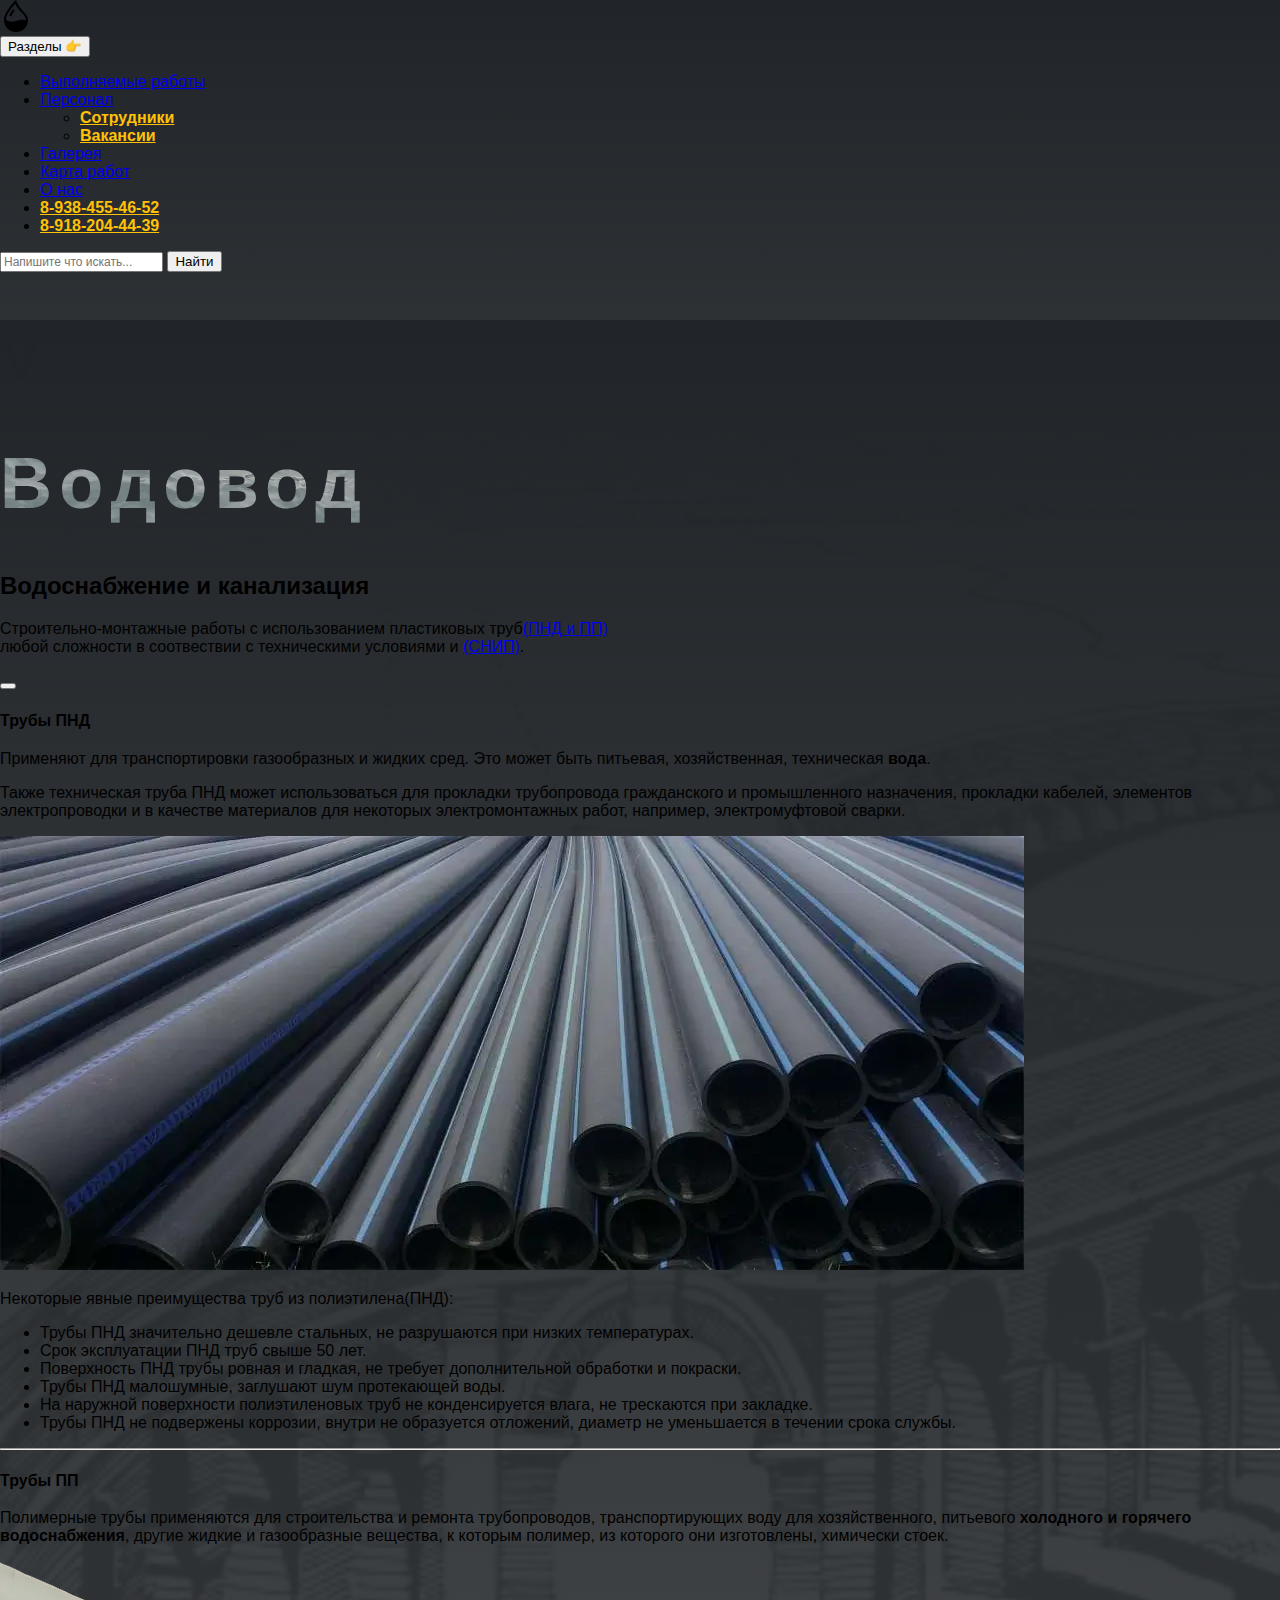
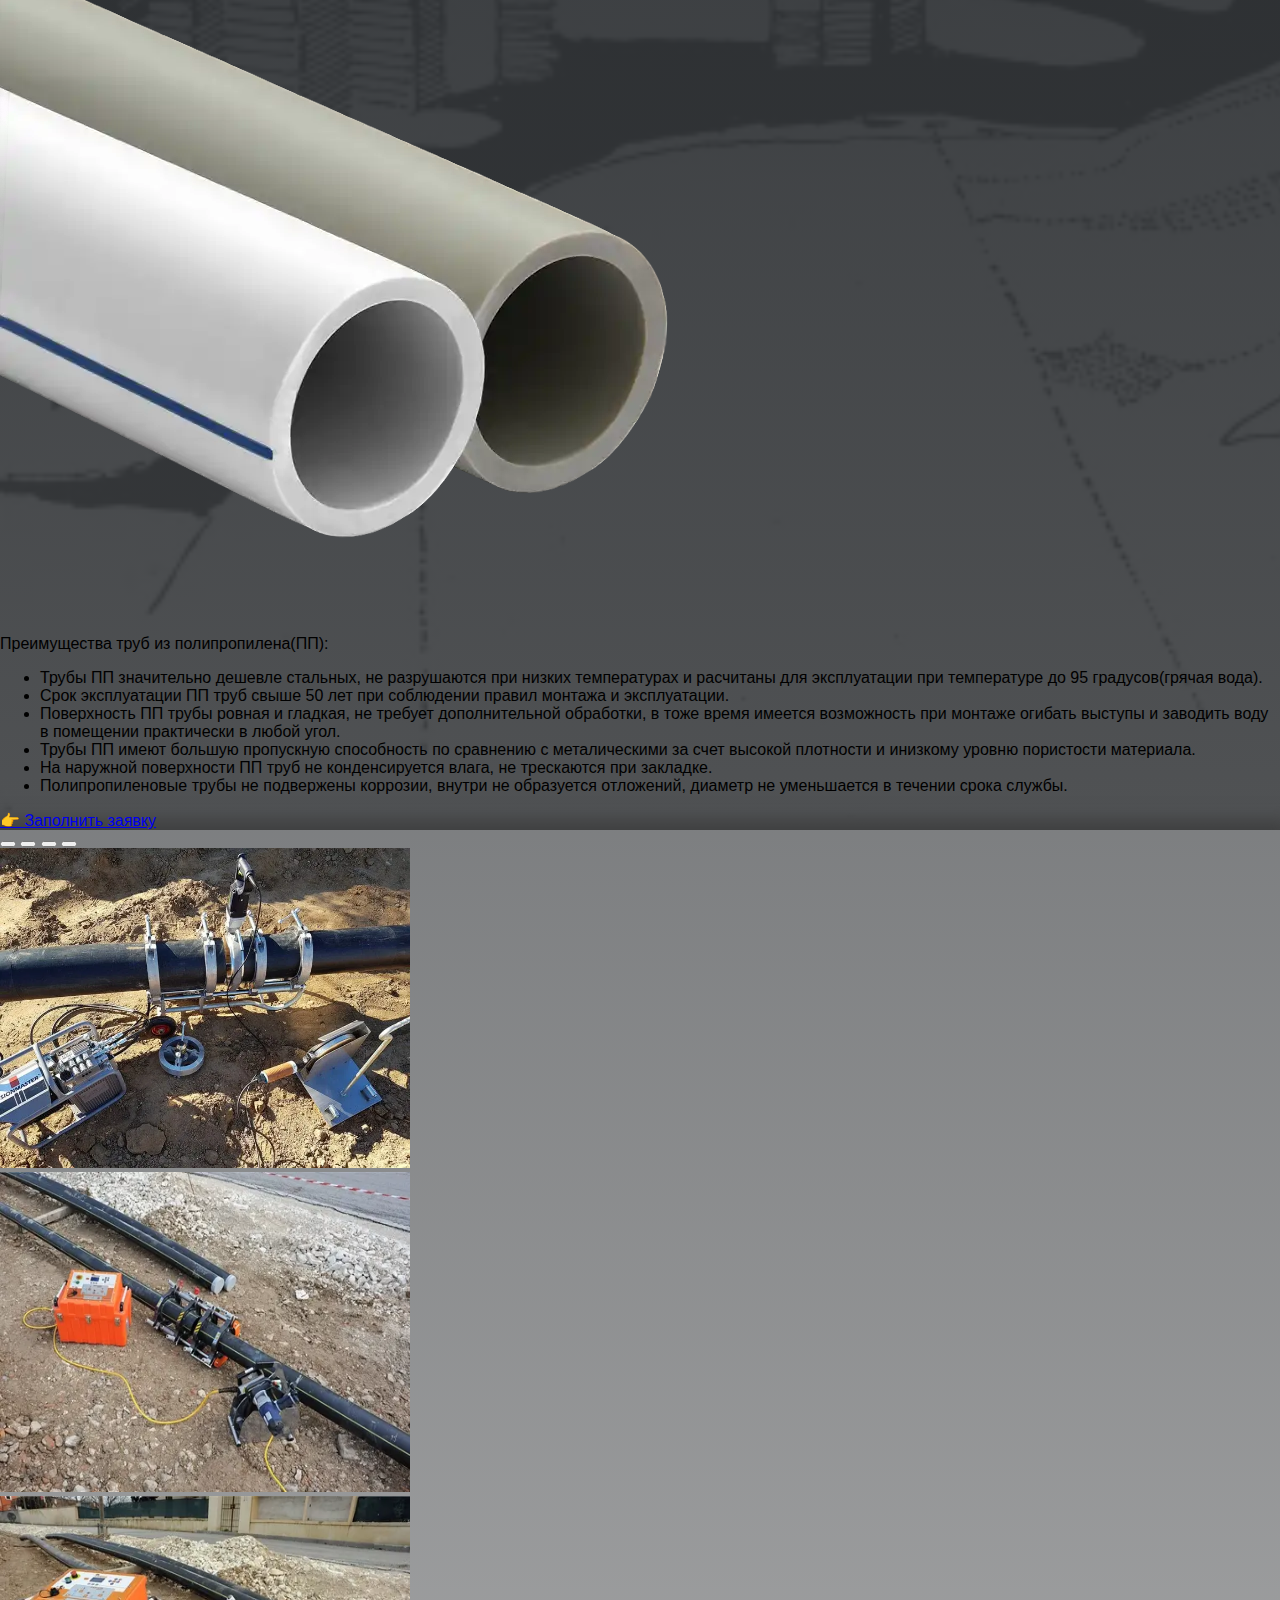
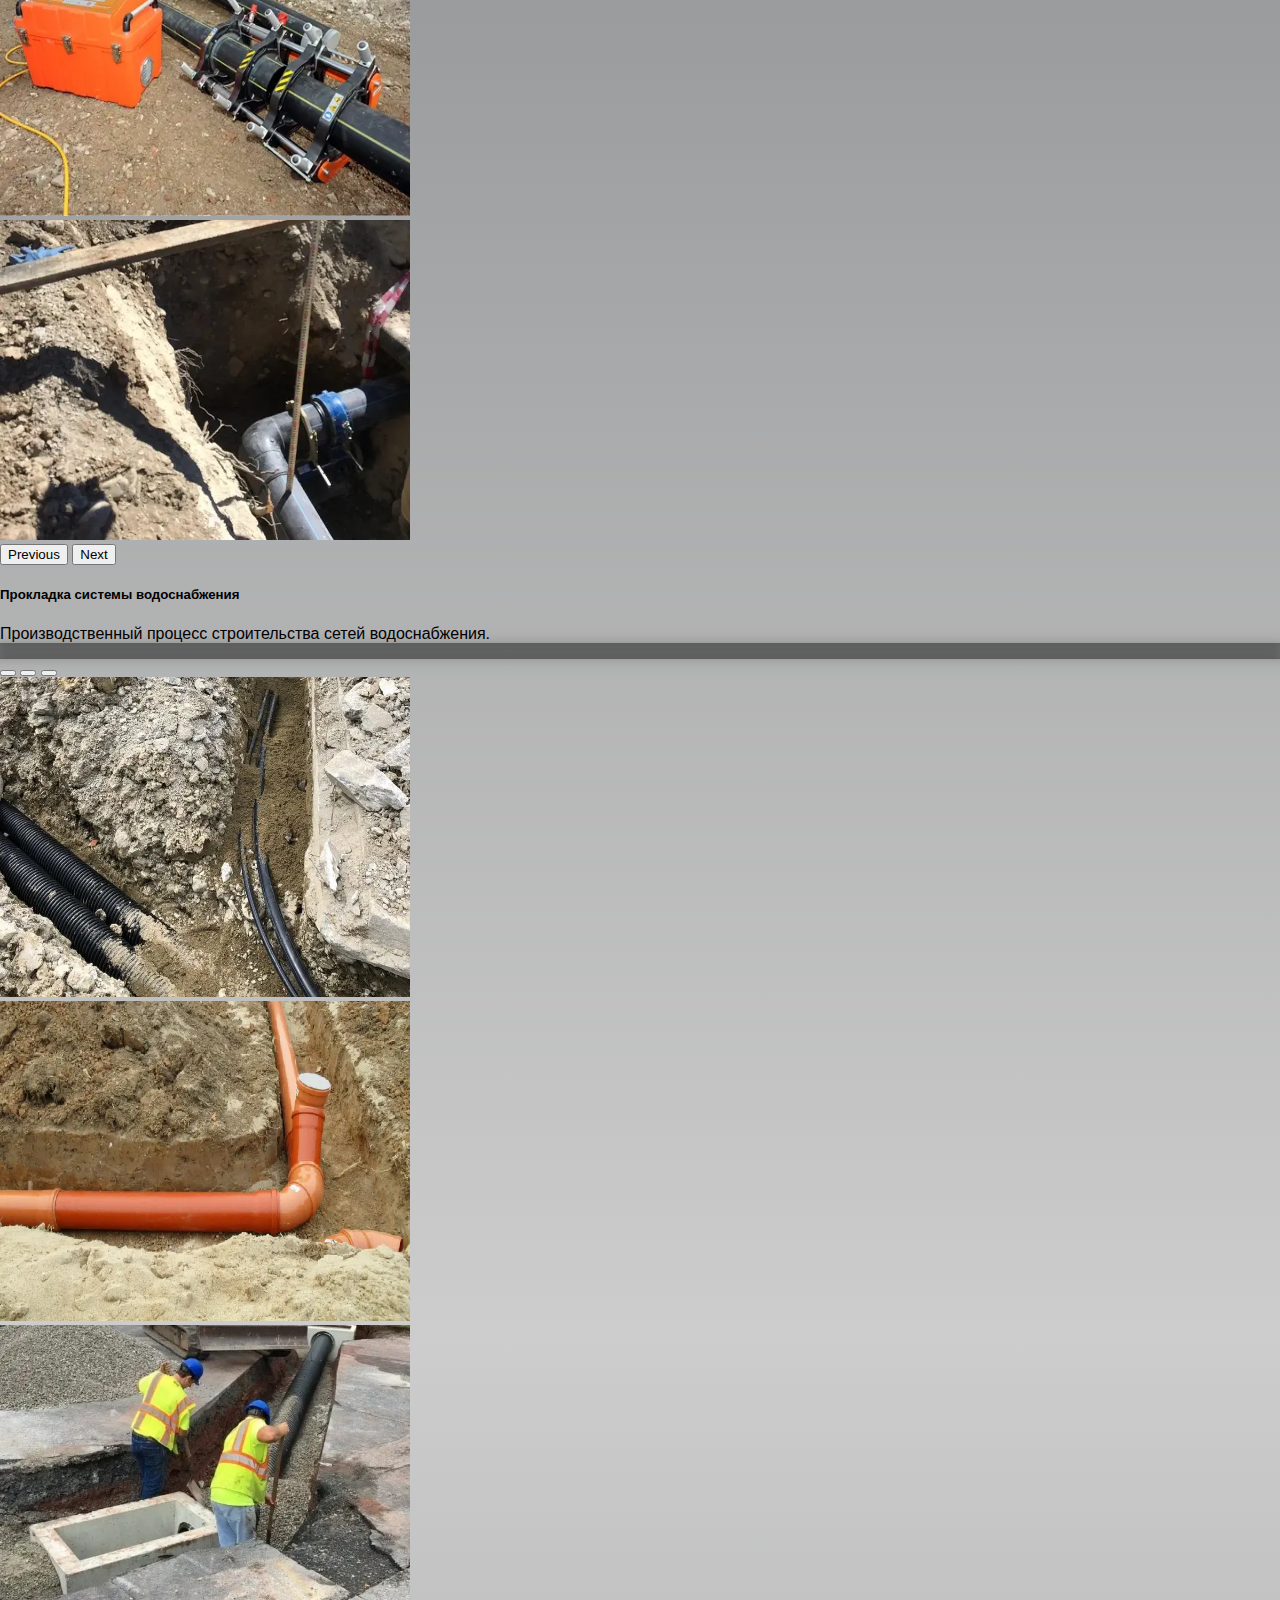
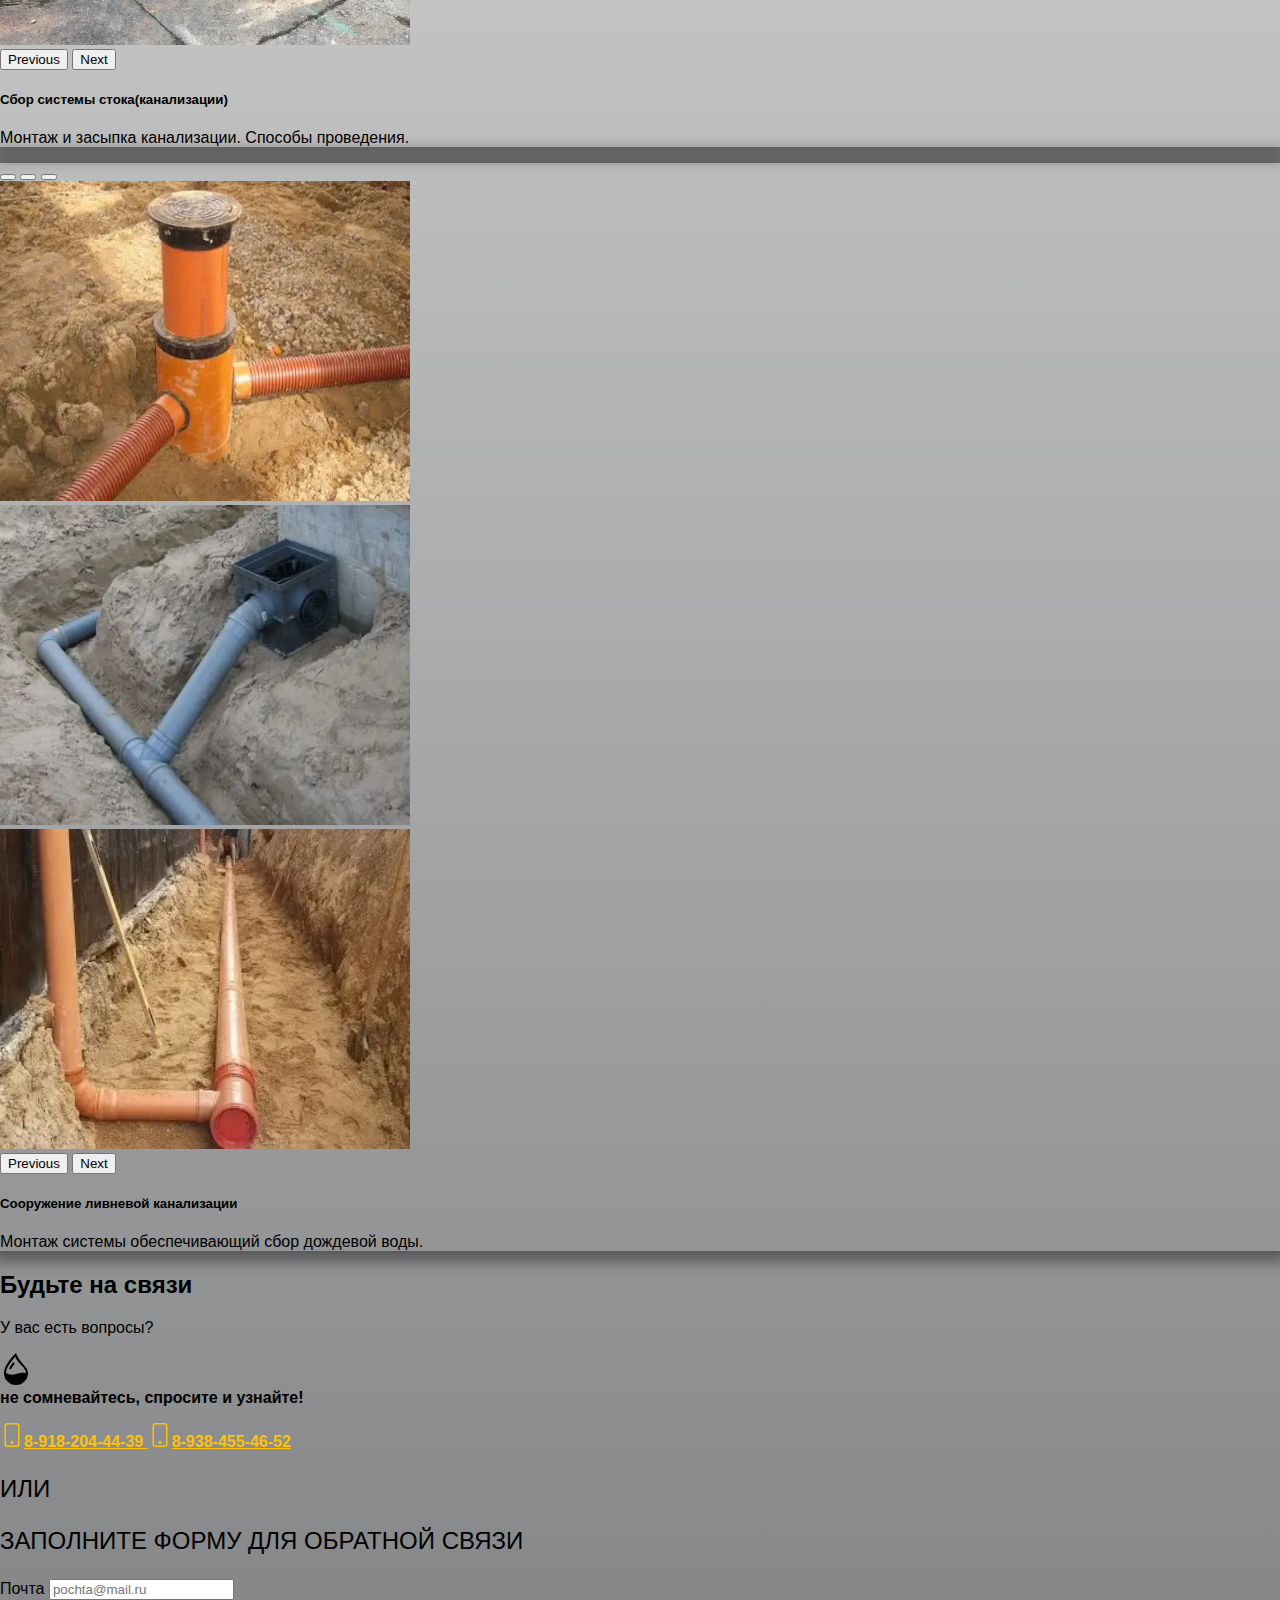
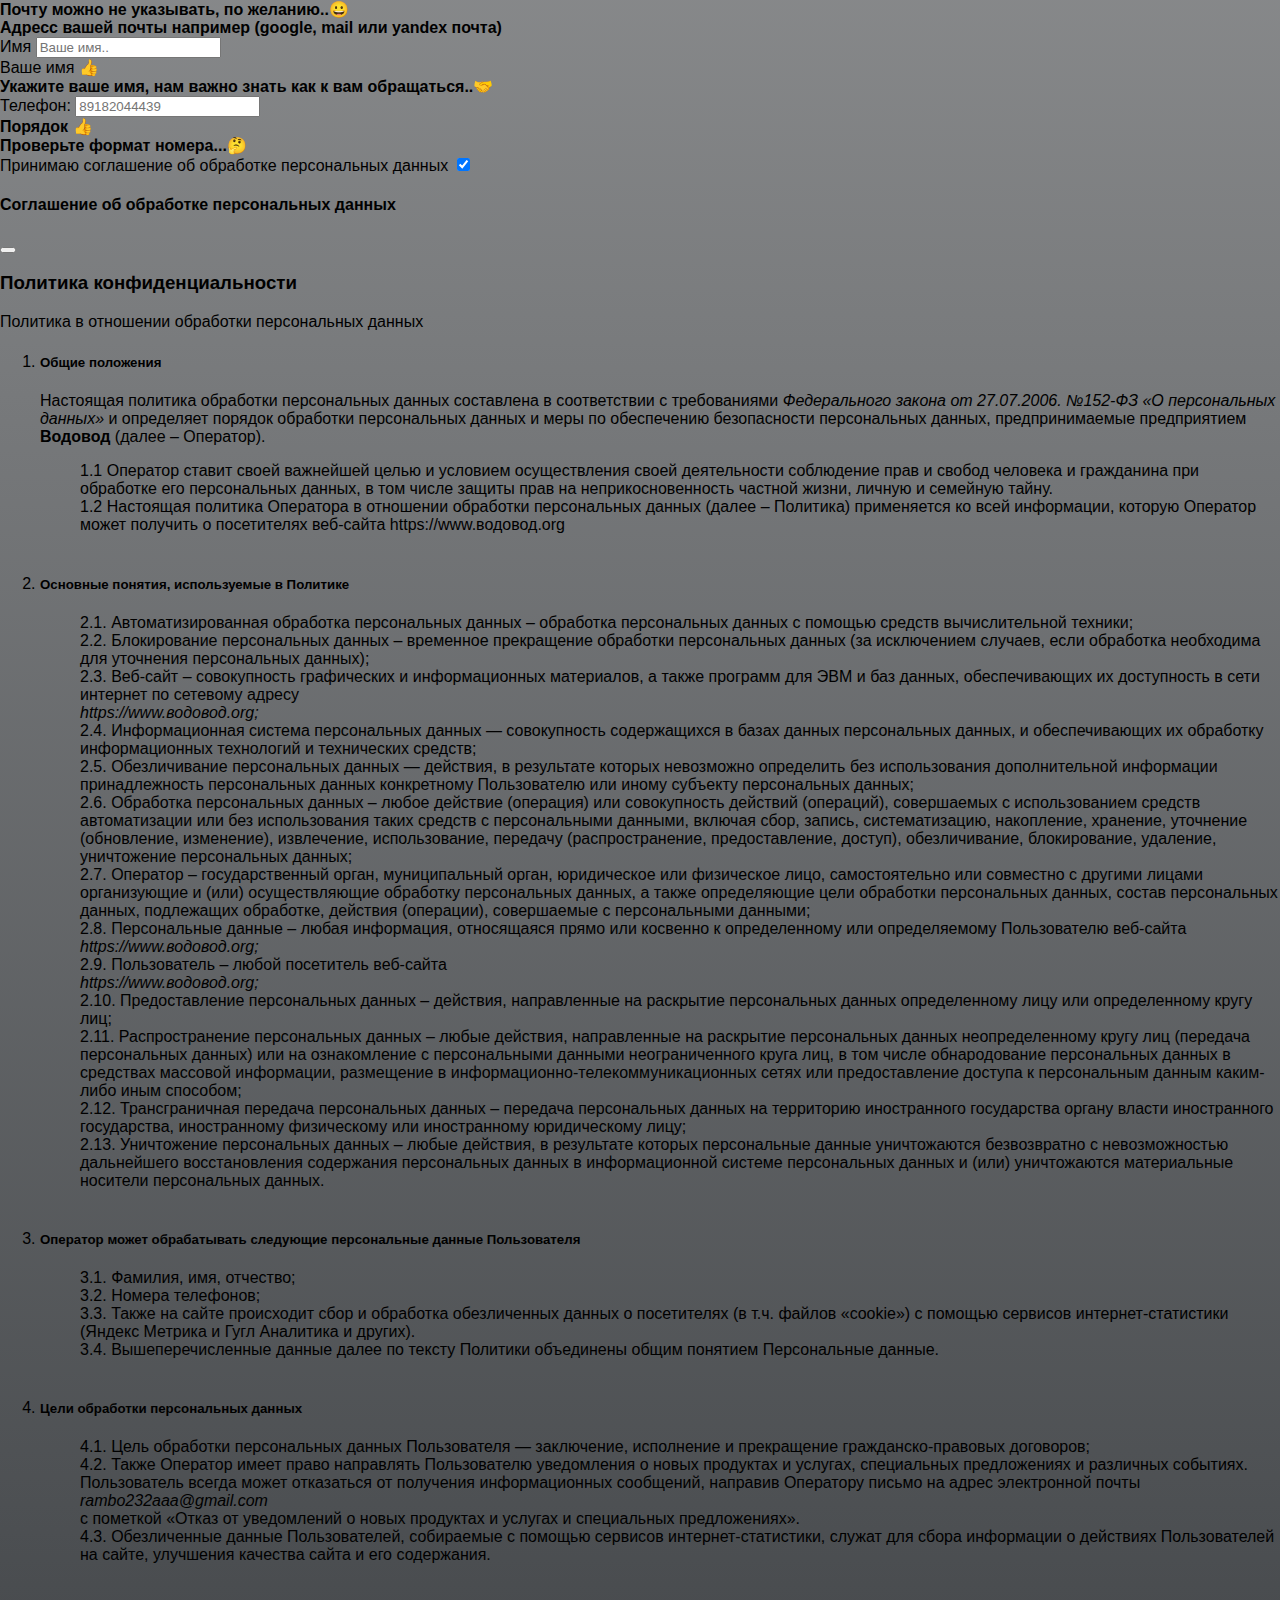
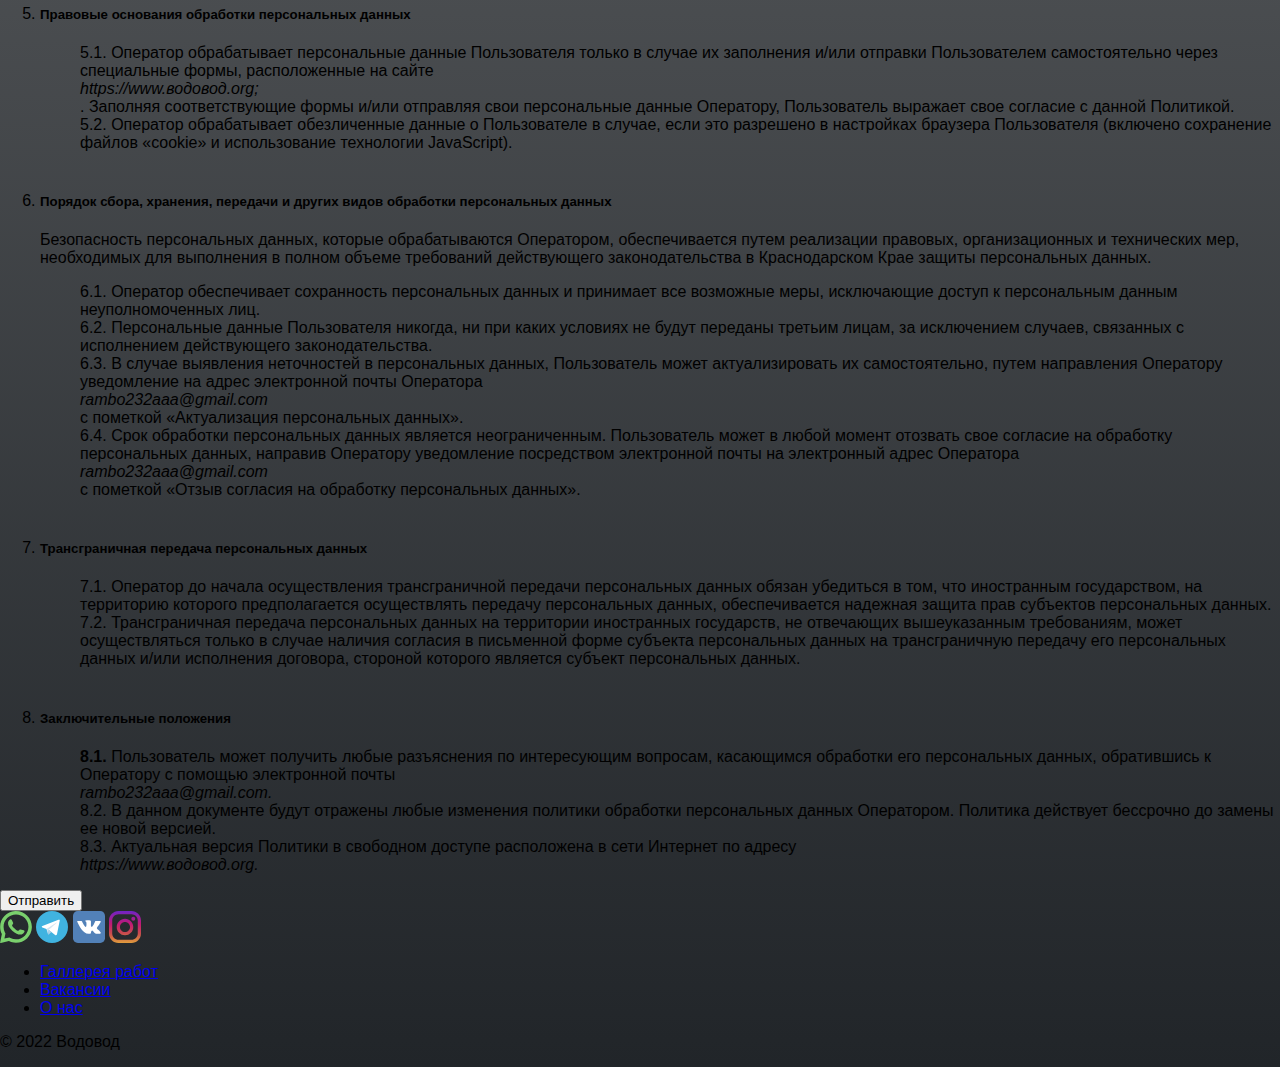
<file: index.html>
<!DOCTYPE html>
<html lang="ru_RU">

<head>
	<meta charset="UTF-8">
	<meta http-equiv="X-UA-Compatible" content="IE=chrome">
	<meta name="viewport" content="width=device-width, initial-scale=1.0">
	<title>Водовод Сочи. Водоснабжение и канализация.</title>
	<!--Изменения-->
	<meta name="description" content="Водоснабжение и канализация в Сочи. 
		Проектироание, строительство, ввод в эксплуатацию и ремонт наружных сетей водоснабженя, и канализации. Подключение воды в дом. Прокладка сетей водоснабжения в Сочи.">
	<link rel="canonical" href="https://rambo232.github.io/vodovod/">
	<!--Изменения-->
	<!-- <link rel="stylesheet" href="styles/main.css"> -->
	<!-- <link rel="stylesheet" href="styles/fireFly.css"> -->
	<link href="https://cdn.jsdelivr.net/npm/bootstrap@5.2.0/dist/css/bootstrap.min.css" rel="stylesheet"
		integrity="sha384-gH2yIJqKdNHPEq0n4Mqa/HGKIhSkIHeL5AyhkYV8i59U5AR6csBvApHHNl/vI1Bx" crossorigin="anonymous">
	<!-- <link href="https://fonts.googleapis.com/css2?family=Righteous&display=swap" rel="stylesheet"> -->
	<link rel="icon" href="droplet.svg" type="image/svg+xml">
	<style>
		body {
			margin: 0;
			padding: 0;
			font-family: "montserrat", sans-serif;
			background-size: contain;
			/* background-image: url(/media/detailed-plans-of-roman-aqueducts.jpg); */
		}

		strong {
			font-size: 16px;

		}

		#bgPicture {
			background-repeat: no-repeat;
			background-size: cover;
			/* background-image: url('/media/architect.webp'); */
		}

		.middle h1 {
			font-size: 72px;
			font-weight: 900;
			color: #a7abaf82;
			background-image: url(water4.webp);
			background-size: auto;
			-webkit-background-clip: text;
			-webkit-animation: water 15s infinite;
			animation: water 15s infinite;
		}

		@-webkit-keyframes water {
			from {
				background-position: left 0 top 0;
			}

			to {
				background-position: left 1000px top 0;
			}
		}

		@keyframes water {
			from {
				background-position: left 0 top 0;
			}

			to {
				background-position: left 1000px top 0;
			}
		}

		#bg_architect {
			background-repeat: no-repeat;
			background-image: url('Водовод.webp');
			z-index: -100;
			background-size: cover;
			/* background-position-x: right; */
		}

		#bgPicture {
			background: linear-gradient(0deg, #212529, rgba(96, 96, 96, 0.8), #212529);
			background-size: 400% 400%;
			animation: gradient 32s ease infinite;
		}

		@keyframes gradient {
			0% {
				background-position: 0% 100%;
			}

			50% {
				background-position: 100% 0%;
			}

			100% {
				background-position: 0% 50%;
			}
		}

		.card {
			box-shadow: 0 0 16px 10px rgba(55, 55, 55, 0.7);
		}

		.Victory {
			letter-spacing: 0.1em;
		}

		#body {
			background: linear-gradient(0deg, #212529, rgba(192, 192, 192, 0.8), #212529);
			animation: gradient 12s ease infinite;
		}
	</style>
</head>





<body class="bg-secondary " id="body">
	<!--Заменить на js код!-->
	<!-- <div class="firefly"></div> -->
	<header>
		<nav class="navbar navbar-expand-lg bg-dark fixed-top navbar-dark">
			<div class="container text-center">
				<a class="navbar-brand">
					<div class="icon">
						<svg xmlns="http://www.w3.org/2000/svg" width="32" height="32" fill="currentColor"
							class="bi bi-droplet-half" viewBox="0 0 16 16">
							<path fill-rule="evenodd"
								d="M7.21.8C7.69.295 8 0 8 0c.109.363.234.708.371 1.038.812 1.946 2.073 3.35 3.197 4.6C12.878 7.096 14 8.345 14 10a6 6 0 0 1-12 0C2 6.668 5.58 2.517 7.21.8zm.413 1.021A31.25 31.25 0 0 0 5.794 3.99c-.726.95-1.436 2.008-1.96 3.07C3.304 8.133 3 9.138 3 10c0 0 2.5 1.5 5 .5s5-.5 5-.5c0-1.201-.796-2.157-2.181-3.7l-.03-.032C9.75 5.11 8.5 3.72 7.623 1.82z" />
							<path fill-rule="evenodd"
								d="M4.553 7.776c.82-1.641 1.717-2.753 2.093-3.13l.708.708c-.29.29-1.128 1.311-1.907 2.87l-.894-.448z" />
						</svg>
						<i class="bi bi-droplet-half"></i>
					</div>
				</a>
				<button class="navbar-toggler bg-dark " type="button" data-bs-toggle="collapse"
					data-bs-target="#navbarSupportedContent" aria-controls="navbarSupportedContent" aria-expanded="false"
					aria-label="Toggle navigation">Разделы &#128073
					<span class="navbar-toggler-icon"></span>
				</button>

				<div class="collapse navbar-collapse " id="navbarSupportedContent">
					<ul class="navbar-nav me-auto mb-2 mb-lg-0">
						<!-- <li class="nav-item ">
							<a class="nav-link active" style="color:#ffc107" aria-current="page" href="#">На главную</a>
						</li> -->
						<li class="nav-item ">
							<a class="nav-link active text-warning align-items-center justify-content-center text-center"
								href="workList.html">Выполняемые работы</a>
						</li>
						<li class="nav-item dropdown">
							<a class="nav-link dropdown-toggle" href="#" role="button" data-bs-toggle="dropdown"
								aria-expanded="false">
								Персонал
							</a>
							<ul class="dropdown-menu dropdown-menu-dark bg-dark border border-secondary">
								<!-- <li><a class="dropdown-item" href="#" style="color:#ffc107; font-weight: 600">Типы выполняемых работ</a>
								</li>
								<li>
									<hr class=" border">
								</li> -->
								<li><a class="dropdown-item " href="personal.html"
										style="color:#ffc107; font-weight: 600">Сотрудники</a></li>
								<li><a class="dropdown-item" href="vacancy.html" style="color:#ffc107; font-weight: 600">Вакансии</a>
								</li>
								<!-- <li>
									<hr class="dropdown-divider">
								</li> -->
							</ul>
						</li>
						<!-- <li class="nav-item">
							<a class="nav-link" href="documentation.html">Документы</a>
						</li> -->

						<li class="nav-item">
							<a class="nav-link" href="gallery.html">Галерея</a>
						</li>
						<li class="nav-item">
							<a class="nav-link" href="map.html">Карта работ</a>
						</li>
						<li class="nav-item">
							<a class="nav-link" href="about.html">О нас</a>
						</li>
						<!-- <li class="nav-item mt-2 mx-1 text-light"></li> -->
						<li>
							<strong>
								<a class="nav-link" style="color: #ffc107" href="tel:+7-938-455-4652">8-938-455-46-52
								</a>
							</strong>
						</li>
						<!-- <b class="nav-link"></b> -->
						<li>
							<strong>
								<a class="nav-link" style="color: #ffc107" href="tel:+7-918-204-4439">8-918-204-44-39
								</a>
							</strong>
						</li>
					</ul>
					<form class="d-flex" role="search">
						<input class="form-control mx-2 " style="font-size: 12px;" type="search" placeholder="Напишите что искать..." aria-label="Search">
						<button class="btn btn-outline-dark  btn-warning border border-warning border-2" type="submit"
							id="search">Найти</button>
					</form>
				</div>
			</div>
		</nav>
	</header>

	<main>

		<div class="" id="bg_architect">
			<div id="bgPicture" class=" text-center mt-5 text-dark" style="margin-top: 48px;">
				<div class="row mt-5">

					<div class="d-flex flex-column justify-content-center w-100 h-100">


						<!-- <a id="hoverWater" class="container mt-5 middle text-center" href="javascript:void(0)">
					<span>Вoдосток</span>
					<div class="wave"></div>
				</a> -->

						<!-- <div class="hero middle" style="max-height: 700px; padding: 40px; margin: 0px auto; text-align: center;" >
					<svg width="80" height="60" viewBox="5 0 80 60">
						<path class="wave" fill="none" stroke="#fff" stroke-width="4" stroke-linecap="round" d="M 0 37.5 c 7.684299348848887 0 7.172012725592294 -15 15 -15 s 7.172012725592294 15 15 15 s 7.172012725592294 -15 15 -15 s 7.172012725592294 15 15 15 s 7.172012725592294 -15 15 -15 s 7.172012725592294 15 15 15 s 7.172012725592294 -15 15 -15 s 7.172012725592294 15 15 15 s 7.172012725592294 -15 15 -15 s 7.172012725592294 15 15 15 s 7.172012725592294 -15 15 -15 s 7.172012725592294 15 15 15 s 7.172012725592294 -15 15 -15 s 7.172012725592294 15 15 15 s 7.172012725592294 -15 15 -15" $=1$=010.0" />
					</svg>
					<h1 class="animation-title middle">Водосток</h1>
					<svg width="80" height="60" viewBox="5 0 80 60"><path class="wave" fill="none" stroke="#fff" stroke-width="4" stroke-linecap="round" d="M 0 37.5 c 7.684299348848887 0 7.172012725592294 -15 15 -15 s 7.172012725592294 15 15 15 s 7.172012725592294 -15 15 -15 s 7.172012725592294 15 15 15 s 7.172012725592294 -15 15 -15 s 7.172012725592294 15 15 15 s 7.172012725592294 -15 15 -15 s 7.172012725592294 15 15 15 s 7.172012725592294 -15 15 -15 s 7.172012725592294 15 15 15 s 7.172012725592294 -15 15 -15 s 7.172012725592294 15 15 15 s 7.172012725592294 -15 15 -15 s 7.172012725592294 15 15 15 s 7.172012725592294 -15 15 -15" />
					</svg>
				</div> -->
						<div class="middle">
							<srtong style="font-size: 64px; opacity: 1.57%;">V</strong>
						</div>
						<div class="middle  text-center ">
							<h1 class="Victory fw-semibold fs-1-lg fs-5-sm">Вoдовод</h1>
						</div>
						<div class="container">
							<div class=" col text-center  text-wrap text-light h5">
								<h2 class="mt-5">Водоснабжение и канализация</h2>
								<p class="muted mt-3">Строительно-монтажные работы с использованием пластиковых труб<a
										class="ttip link-light " href="#" data-bs-placment="top" data-bs-toggle="modal"
										data-bs-target="#exampleModal" title="Полиэтилен низкого давления и полипропилен">(ПНД и ПП)</a><br>
									любой сложности в соотвествии с техническими условиями и <a class="ttip link-light"
										href="http://xn--h1ajhf.xn--p1ai/snip" data-bs-placment="top"
										title="Cтроительные нормы и правила">(СНИП)</a>.<br>

									<!-- Работаем с трубами диаметром от 16 до 315 мм. -->
								</p>
							</div>
							<div class="modal fade bg-dark bg-opacity-50 " id="exampleModal" tabindex="-1"
								aria-labelledby="exampleModalLabel" aria-hidden="true">
								<div class="modal-dialog">
									<div class="modal-content bg-dark text-warning ">
										<div class="modal-header">

											<button type="button" class="btn-close" data-bs-dismiss="modal" aria-label="Close"></button>
										</div>
										<div class="modal-body text-light">
											<div class="container">
												<span>
													<div class="fw-lighter ">

														<h3><strong>Трубы ПНД</strong></h3>
														<p id="pnd" class="text-start my-3">
															Применяют для транспортировки газообразных
															и жидких сред. Это может быть питьевая, хозяйственная,
															техническая <strong>вода</strong>.
														<p class="text-start my-3">Также техническая труба ПНД может использоваться для прокладки
															трубопровода гражданского и
															промышленного назначения, прокладки кабелей, элементов электропроводки и в качестве
															материалов для некоторых электромонтажных работ, например, электромуфтовой сварки.</p>
														</p>
														<Img class="img-fluid rounded-5 my-3" alt="ПНД труба" src="Труба ПНД.webp"></Img>

														<p class="fw-bold">Некоторые явные преимущества труб из полиэтилена(ПНД):</p>
														<ul class="text-start my-1">
															<li class="my-3">Трубы ПНД значительно дешевле стальных, не разрушаются при низких
																температурах.</li>
															<li class="my-3">Срок эксплуатации ПНД труб свыше 50 лет.</li>
															<li class="my-3">Поверхность ПНД трубы ровная и гладкая, не требует дополнительной
																обработки и
																покраски.</li>
															<li class="my-3">Трубы ПНД малошумные, заглушают шум протекающей воды.</li>
															<li class="my-3">На наружной поверхности полиэтиленовых труб не конденсируется влага, не
																трескаются при закладке.</li>
															<li class="my-3 mb-5">Трубы ПНД не подвержены коррозии, внутри не образуется отложений,
																диаметр не
																уменьшается в течении срока
																службы.</li>
														</ul>
													</div>
												</span>
												<hr>
												<span>
													<div class="fw-lighter">

														<h3><strong>Трубы ПП</strong></h3>
														<p id="pp" class="text-start mt-3">Полимерные трубы применяются для
															строительства и ремонта трубопроводов,
															транспортирующих воду для
															хозяйственного, питьевого <strong>холодного и горячего водоснабжения</strong>, другие
															жидкие и
															газообразные вещества, к
															которым
															полимер, из которого они изготовлены, химически стоек.
														</p>
														<Img class="img-fluid rounded-5 my-3" alt="ПП труба" src="2.webp"></Img>

														<p class="fw-bold">Преимущества труб из полипропилена(ПП):</p>
														<ul class="text-start my-1">
															<li class="my-3">Трубы ПП значительно дешевле стальных, не разрушаются при низких
																температурах
																и расчитаны для эксплуатации при температуре до 95 градусов(грячая вода).</li>
															<li class="my-3">Срок эксплуатации ПП труб свыше 50 лет при соблюдении правил монтажа и
																эксплуатации.</li>
															<li class="my-3">Поверхность ПП трубы ровная и гладкая, не требует
																дополнительной обработки, в тоже время имеется возможность при монтаже огибать выступы и
																заводить воду в помещении практически в любой угол.</li>
															<li class="my-3">Трубы ПП имеют большую пропускную способность по сравнению с
																металическими за
																счет высокой плотности и инизкому уровню пористости материала.</li>
															<li class="my-3">На наружной поверхности ПП труб не конденсируется влага, не
																трескаются при закладке.</li>
															<li class="my-3">Полипропиленовые трубы не подвержены коррозии, внутри не образуется
																отложений, диаметр не
																уменьшается в течении срока службы.</li>
														</ul>
													</div>
												</span>
											</div>
										</div>

									</div>
								</div>
							</div>
						</div>
						<div>
							<a href="#footer" class="btn-light my-5 btn btn-outline-dark mb-3 ">
								&#128073 Заполнить заявку
							</a>
						</div>
					</div>
				</div>
			</div>
		</div>

		<div class="container bg-3">
			<div class=" row justify-content-center ">
				<div class="col-fluid col-lg-4 my-3">
					<div class="card bg-dark text-center border border-3 border-dark ">
						<div id="carousel1" class="carousel slide carousel-fade" data-bs-ride="carousel">
							<div class="carousel-indicators">
								<button type="button" data-bs-target="#carousel1" data-bs-slide-to="0" class="active"
									aria-current="true" aria-label="Slide 1"></button>
								<button type="button" data-bs-target="#carousel1" data-bs-slide-to="1" aria-label="Slide 2"></button>
								<button type="button" data-bs-target="#carousel1" data-bs-slide-to="2" aria-label="Slide 3"></button>
								<button type="button" data-bs-target="#carousel1" data-bs-slide-to="3" aria-label="Slide 4"></button>
							</div>
							<div class="carousel-inner">
								<div class="carousel-item active" data-bs-interval="6000">
									<img src="Сварка водопроводных труб.webp" class="img-responsive"
										style="height:320px; width: 410px" alt="...">
								</div>
								<div class="carousel-item">
									<img src="Сварка пластиковых труб.webp" class="img-responsive"
										style="height:320px; width: 410px" alt="...">
								</div>
								<div class="carousel-item">
									<img src="Сварка труб ПНД.webp" class="img-responsive" style="height:320px; width: 410px"
										alt="...">
								</div>
								<div class="carousel-item">
									<img src="Монтаж водопровода2.webp" class="img-responsive" style="height:320px; width: 410px"
										alt="...">
								</div>
							</div>
							<button class="carousel-control-prev" type="button" data-bs-target="#carousel1" data-bs-slide="prev">
								<span class="carousel-control-prev-icon" aria-hidden="true"></span>
								<span class="visually-hidden">Previous</span>
							</button>
							<button class="carousel-control-next" type="button" data-bs-target="#carousel1" data-bs-slide="next">
								<span class="carousel-control-next-icon" aria-hidden="true"></span>
								<span class="visually-hidden">Next</span>
							</button>
						</div>
						<!-- <img src="" class="card-img-top img-fluid rounded" alt="Пример работ #1"> -->
						<div class="card-body text-white bg-dark ">
							<h5 class="card-title">Прокладка системы водоснабжения</h5>
							<p class="card-text">Производственный процесс строительства сетей водоснабжения.</p>
						</div>
						<!-- <div class="text-center">
							<a href="#">
								<button type="button" class="btn btn-warning mb-3">Узнать больше</button>
							</a>
						</div> -->
					</div>
				</div>
				<div class="col-fluid col-lg-4 my-3">
					<div class="card bg-dark text-center border border-3 border-dark ">
						<div id="carousel2" class="carousel slide carousel-fade" data-bs-ride="carousel">
							<div class="carousel-indicators">
								<button type="button" data-bs-target="#carousel2" data-bs-slide-to="0" class="active"
									aria-current="true" aria-label="Slide 1"></button>
								<button type="button" data-bs-target="#carousel2" data-bs-slide-to="1" aria-label="Slide 2"></button>
								<button type="button" data-bs-target="#carousel2" data-bs-slide-to="2" aria-label="Slide 3"></button>
							</div>
							<div class="carousel-inner" data-bs-interval="4000">
								<div class="carousel-item active">
									<img src="Монтаж канализации3.webp" class="img-responsive" style="height:320px; width: 410px"
										alt="...">
								</div>
								<div class="carousel-item">
									<img src="Канализация.webp" class="img-responsive" style="height:320px; width: 410px" alt="...">
								</div>
								<div class="carousel-item">
									<img src="Канализация3.webp" class="img-responsive" style="height:320px; width: 410px"
										alt="...">
								</div>
							</div>
							<button class="carousel-control-prev" type="button" data-bs-target="#carousel2" data-bs-slide="prev">
								<span class="carousel-control-prev-icon" aria-hidden="true"></span>
								<span class="visually-hidden">Previous</span>
							</button>
							<button class="carousel-control-next" type="button" data-bs-target="#carousel2" data-bs-slide="next">
								<span class="carousel-control-next-icon" aria-hidden="true"></span>
								<span class="visually-hidden">Next</span>
							</button>
						</div>
						<!-- <img src="" class="card-img-top img-fluid rounded" alt="Пример работ #1"> -->
						<div class="card-body text-white bg-dark ">
							<h5 class="card-title">Сбор системы стока(канализации)</h5>
							<p class="card-text">Монтаж и засыпка канализации. Способы проведения.</p>
						</div>
						<!-- <div class="text-center">
							<a href="#">
								<button type="button" class="btn btn-warning mb-3">Узнать больше</button>
							</a>
						</div> -->
					</div>
				</div>
				<div class="col-fluid col-lg-4 my-3">
					<div class="card bg-dark text-center border border-3 border-dark">
						<div id="carousel3" class="carousel slide carousel-fade" data-bs-ride="carousel">
							<div class="carousel-indicators">
								<button type="button" data-bs-target="#carousel3" data-bs-slide-to="0" class="active"
									aria-current="true" aria-label="Slide 1"></button>
								<button type="button" data-bs-target="#carousel3" data-bs-slide-to="1" aria-label="Slide 2"></button>
								<button type="button" data-bs-target="#carousel3" data-bs-slide-to="2" aria-label="Slide 3"></button>
							</div>
							<div class="carousel-inner" data-bs-interval="6000">
								<div class="carousel-item active">
									<img src="ливневой колодец.webp" class="img-responsive" style="height:320px; width: 410px"
										alt="...">
								</div>
								<div class="carousel-item">
									<img src="ливнёвка.webp" class="img-responsive" style="height:320px; width: 410px" alt="...">
								</div>
								<div class="carousel-item">
									<img src="Монтаж ливнёвки2.webp" class="img-responsive" style="height:320px; width: 410px"
										alt="...">
								</div>
							</div>
							<button class="carousel-control-prev" type="button" data-bs-target="#carousel3" data-bs-slide="prev">
								<span class="carousel-control-prev-icon" aria-hidden="true"></span>
								<span class="visually-hidden">Previous</span>
							</button>
							<button class="carousel-control-next" type="button" data-bs-target="#carousel3" data-bs-slide="next">
								<span class="carousel-control-next-icon" aria-hidden="true"></span>
								<span class="visually-hidden">Next</span>
							</button>
						</div>
						<!-- <img src="" class="card-img-top img-fluid rounded" alt="Пример работ #1"> -->
						<div class="card-body text-white bg-dark ">
							<h5 class="card-title">Сооружение ливневой канализации</h5>
							<p class="card-text">Монтаж системы обеспечивающий сбор дождевой воды.</p>
						</div>
						<!-- <div class="text-center">
							<a href="#">
								<button type="button" class="btn btn-warning mb-3">Узнать больше</button>
							</a>
						</div> -->
					</div>
				</div>
			</div>
		</div>
		<!-- CALL BACK INSPIRATION -->
		<div class="text-center mt-5">
			<h2 id="beLinked" class="linked">Будьте на связи</h2>
			<p class="lead fw-bold">У вас есть вопросы? <a class="nav-brand">
					<div class="icon navbar-brand">
						<svg xmlns="http://www.w3.org/2000/svg" width="32" height="32" fill="" class="bi bi-droplet-half"
							viewBox="0 0 16 16">
							<path fill-rule="evenodd"
								d="M7.21.8C7.69.295 8 0 8 0c.109.363.234.708.371 1.038.812 1.946 2.073 3.35 3.197 4.6C12.878 7.096 14 8.345 14 10a6 6 0 0 1-12 0C2 6.668 5.58 2.517 7.21.8zm.413 1.021A31.25 31.25 0 0 0 5.794 3.99c-.726.95-1.436 2.008-1.96 3.07C3.304 8.133 3 9.138 3 10c0 0 2.5 1.5 5 .5s5-.5 5-.5c0-1.201-.796-2.157-2.181-3.7l-.03-.032C9.75 5.11 8.5 3.72 7.623 1.82z" />
							<path fill-rule="evenodd"
								d="M4.553 7.776c.82-1.641 1.717-2.753 2.093-3.13l.708.708c-.29.29-1.128 1.311-1.907 2.87l-.894-.448z" />
						</svg>
						<i class="bi bi-droplet-half"></i>
					</div>
				</a><strong> не сомневайтесь, спросите и узнайте!</strong></p>
		</div>
		<div class="text-center container-fluid ">
			<b class="navbar-link" style="color: #ffc107">
				<a class="nav-link bg-dark rounded w-33 container fs-3 col-lg-3 rounded-pill" style="color: #ffc107"
					href="tel:+7-918-204-4439"><svg class="mx-2" xmlns="http://www.w3.org/2000/svg" width="24" height="24"
						fill="currentColor" class="bi bi-phone" viewBox="0 0 16 16">
						<path
							d="M11 1a1 1 0 0 1 1 1v12a1 1 0 0 1-1 1H5a1 1 0 0 1-1-1V2a1 1 0 0 1 1-1h6zM5 0a2 2 0 0 0-2 2v12a2 2 0 0 0 2 2h6a2 2 0 0 0 2-2V2a2 2 0 0 0-2-2H5z" />
						<path d="M8 14a1 1 0 1 0 0-2 1 1 0 0 0 0 2z" />
					</svg>8-918-204-44-39
				</a>
			</b>
			<b class="navbar-link" style="color: #ffc107">
				<a class="nav-link bg-dark rounded w-33 container fs-3 col-lg-3 rounded-pill" style="color: #ffc107"
					href="tel:+7-938-455-4652"><svg class="mx-2 " xmlns="http://www.w3.org/2000/svg" width="24" height="24"
						fill="currentColor" class="bi bi-phone" viewBox="0 0 16 16">
						<path
							d="M11 1a1 1 0 0 1 1 1v12a1 1 0 0 1-1 1H5a1 1 0 0 1-1-1V2a1 1 0 0 1 1-1h6zM5 0a2 2 0 0 0-2 2v12a2 2 0 0 0 2 2h6a2 2 0 0 0 2-2V2a2 2 0 0 0-2-2H5z" />
						<path d="M8 14a1 1 0 1 0 0-2 1 1 0 0 0 0 2z" />
					</svg>8-938-455-46-52
				</a>
			</b>
			<p class="mt-1 text-center" style="font-size: 24px;">ИЛИ</p>
		</div>

		<!-- FORM -->
		<p id="footer" class="my-auto text-center" style="font-size: 24px;">ЗАПОЛНИТЕ ФОРМУ ДЛЯ ОБРАТНОЙ СВЯЗИ</p>
		<div class="row justify-content-center my-3">
			<div class="col-lg-6 conteiner">
				<form id="form" action="https://formsubmit.co/e64d6d8cc21e4d5571690a751a098bec" method="POST"
					class="needs-validation container" novalidate>
					<input type="text" name="_honey" style="display: none;">
					<input type="hidden" name="_captcha" value="false">
					<input type="hidden" name="_next" value="https://rambo232.github.io/vodovod/response.html">
					<!-- <form id="form" action="response.html" method="GET" class="needs-validation container" novalidate></form> -->
					<!--VALIDATION-->
					<div class="container-fluid bg-dark rounded-4 my-3">
						<div>
							<label for="email" class="text-warning my-2">Почта</label>
							<input id="email2" type="email" name="email" class="form-control "
								pattern="[A-Z0-9a-z._%+-]+@[A-Za-z0-9.-]+\.[A-Za-z]{2,6}" placeholder="pochta@mail.ru"
								onfocus="this.style.backgroundColor='#AAA'" onblur="this.style.backgroundColor='#fff'">
							<div class="valid-feedback"><strong>Почту можно не указывать, по желанию..&#128512</strong></div>
							<div class="feedback invalid-feedback" id="email-feedback"><strong>Адресс вашей почты например (google,
									mail или
									yandex почта)</strong></div>
						</div>

						<div>
							<label for="name" class="text-warning my-2">Имя</label>
							<input id="name2" type="text" name="name" class="form-control"
								pattern="([A-Z|А-Я]{1}[a-z|а-я]{2,32}\s?){1,3}" placeholder="Ваше имя.." required
								onfocus="this.style.backgroundColor='#AAA'" onblur="this.style.backgroundColor='#fff'">
							<div class="valid-feedback">Ваше имя &#128077</div>
							<div class="feedback invalid-feedback"><strong>Укажите ваше имя, нам важно знать как к вам
									обращаться..&#129309</strong>
							</div>
						</div>
						<div>
							<label for="phone" class="text-warning my-2">Телефон:</label>
							<input id="phone2" type="tel" name="phone" class="form-control"
								pattern="\+?[7-8]{1}[\-\s]?\(?[0-9]{3}\)?[\-\s]?[0-9]{3}[\-\s]?[0-9]{2}[\-\s]?[0-9]{2}"
								placeholder="89182044439" required onfocus="this.style.backgroundColor='#AAA'"
								onblur="this.style.backgroundColor='#fff'">
							<div class="valid-feedback"><strong class="fw-900">Порядок &#128077</strong></div>
							<div class="feedback invalid-feedback"><strong>Проверьте формат номера...&#129300</strong></div>
						</div>
						<div class="form-check mt-2">
							<label class="form-check-label text-secondary" for="personal_check#">
								Принимаю <a class="link link-light" data-bs-placment="top" data-bs-toggle="modal" data-bs-target="#personal_agreement" title="Стандартное соглашение, без сомнительных пунктов.">соглашение</a> об
								обработке персональных данных
							</label>
							<input class="form-check-input" type="checkbox" checked value="" id="personal#">
							<div class="modal fade bg-dark bg-opacity-50 " id="personal_agreement" tabindex="-1" aria-labelledby="agreement" aria-hidden="true">
								<div class="modal-dialog modal-fullscreen">
									<div class="modal-content bg-dark text-warning ">
										<div class="modal-header">
											<h4 class="modal-title" id="exampleModalLabel" >Соглашение об обработке персональных данных</h4>
											<button type="button" class="btn-close btn-close-white" data-bs-dismiss="modal" aria-label="Close"></button>
										</div>
										<div class="modal-body text-light">
											<article>
												<h3> Политика конфиденциальности</h3>
												<p> Политика в отношении обработки персональных данных</p>
													<ol>
													<li>
														<h5>Общие положения</h5> 
	
														<p>Настоящая политика обработки персональных данных составлена в соответствии с требованиями <cite>Федерального закона от 27.07.2006. №152-ФЗ «О персональных данных»</cite> и определяет порядок обработки персональных данных и меры по обеспечению безопасности персональных данных, предпринимаемые предприятием <strong>Водовод</strong> (далее – Оператор).</p>
	
														<ol style="list-style: none;">
															<li>1.1 Оператор ставит своей важнейшей целью и условием осуществления своей деятельности соблюдение прав и свобод человека и гражданина при обработке его персональных данных, в том числе защиты прав на неприкосновенность частной жизни, личную и семейную тайну.</li> 
															<li>1.2 Настоящая политика Оператора в отношении обработки персональных данных (далее – Политика) применяется ко всей информации, которую Оператор может получить о посетителях веб-сайта <adress>https://www.водовод.org</adress></li>
														</ol>
													</li>
													<br>
													<li>
													<h5>Основные понятия, используемые в Политике</h5>
														<ol style="list-style: none;">
															<li>2.1. Автоматизированная обработка персональных данных – обработка персональных данных с помощью средств вычислительной техники;</li>
															<li>2.2. Блокирование персональных данных – временное прекращение обработки персональных данных (за исключением случаев, если обработка необходима для уточнения персональных данных);</li>
															<li>2.3. Веб-сайт – совокупность графических и информационных материалов, а также программ для ЭВМ и баз данных, обеспечивающих их доступность в сети интернет по сетевому адресу <address>https://www.водовод.org;</address></li>
															<li>2.4. Информационная система персональных данных — совокупность содержащихся в базах данных персональных данных, и обеспечивающих их обработку информационных технологий и технических средств;</li>
															<li>2.5. Обезличивание персональных данных — действия, в результате которых невозможно определить без использования дополнительной информации принадлежность персональных данных конкретному Пользователю или иному субъекту персональных данных;</li>
															<li>2.6. Обработка персональных данных – любое действие (операция) или совокупность действий (операций), совершаемых с использованием средств автоматизации или без использования таких средств с персональными данными, включая сбор, запись, систематизацию, накопление, хранение, уточнение (обновление, изменение), извлечение, использование, передачу (распространение, предоставление, доступ), обезличивание, блокирование, удаление, уничтожение персональных данных;</li>
															<li>2.7. Оператор – государственный орган, муниципальный орган, юридическое или физическое лицо, самостоятельно или совместно с другими лицами организующие и (или) осуществляющие обработку персональных данных, а также определяющие цели обработки персональных данных, состав персональных данных, подлежащих обработке, действия (операции), совершаемые с персональными данными;</li>
															<li>2.8. Персональные данные – любая информация, относящаяся прямо или косвенно к определенному или определяемому Пользователю веб-сайта <address>https://www.водовод.org;</address></li>
															<li>2.9. Пользователь – любой посетитель веб-сайта <address>https://www.водовод.org;</address></li>
															<li>2.10. Предоставление персональных данных – действия, направленные на раскрытие персональных данных определенному лицу или определенному кругу лиц;</li>
															<li>2.11. Распространение персональных данных – любые действия, направленные на раскрытие персональных данных неопределенному кругу лиц (передача персональных данных) или на ознакомление с персональными данными неограниченного круга лиц, в том числе обнародование персональных данных в средствах массовой информации, размещение в информационно-телекоммуникационных сетях или предоставление доступа к персональным данным каким-либо иным способом;</li>
															<li>2.12. Трансграничная передача персональных данных – передача персональных данных на территорию иностранного государства органу власти иностранного государства, иностранному физическому или иностранному юридическому лицу;</li>
															<li>2.13. Уничтожение персональных данных – любые действия, в результате которых персональные данные уничтожаются безвозвратно с невозможностью дальнейшего восстановления содержания персональных данных в информационной системе персональных данных и (или) уничтожаются материальные носители персональных данных.</li>
														</ol>
													</li>
													<br>
													<li>
													<h5>Оператор может обрабатывать следующие персональные данные Пользователя</h5>
														<ol style="list-style: none;">
															<li>3.1. Фамилия, имя, отчество;</li>
															<li>3.2. Номера телефонов;</li>
															<li>3.3. Также на сайте происходит сбор и обработка обезличенных данных о посетителях (в т.ч. файлов «cookie») с помощью сервисов интернет-статистики (Яндекс Метрика и Гугл Аналитика и других).</li>
															<li>3.4. Вышеперечисленные данные далее по тексту Политики объединены общим понятием Персональные данные.</li>
														</ol>
													</li>
													<br>
													<li>
													<h5>Цели обработки персональных данных</h5>
														<ol style="list-style: none;">
															<li>4.1. Цель обработки персональных данных Пользователя — заключение, исполнение и прекращение гражданско-правовых договоров;</li>
															<li>4.2. Также Оператор имеет право направлять Пользователю уведомления о новых продуктах и услугах, специальных предложениях и различных событиях. Пользователь всегда может отказаться от получения информационных сообщений, направив Оператору письмо на адрес электронной почты <i><address>rambo232aaa@gmail.com</address></i> с пометкой «Отказ от уведомлений о новых продуктах и услугах и специальных предложениях».</li>
															<li>4.3. Обезличенные данные Пользователей, собираемые с помощью сервисов интернет-статистики, служат для сбора информации о действиях Пользователей на сайте, улучшения качества сайта и его содержания.</li>
														</ol>
													</li>
													<br>
													<li>
													<h5>Правовые основания обработки персональных данных</h5>
														<ol style="list-style: none;">
															<li>5.1. Оператор обрабатывает персональные данные Пользователя только в случае их заполнения и/или отправки Пользователем самостоятельно через специальные формы, расположенные на сайте <address>https://www.водовод.org;</address>. Заполняя соответствующие формы и/или отправляя свои персональные данные Оператору, Пользователь выражает свое согласие с данной Политикой.</li>
															<li>5.2. Оператор обрабатывает обезличенные данные о Пользователе в случае, если это разрешено в настройках браузера Пользователя (включено сохранение файлов «cookie» и использование технологии JavaScript).</li>
														</ol> 												
													</li>
													<br>
													<li>
													<h5>Порядок сбора, хранения, передачи и других видов обработки персональных данных</h5>
													<p>Безопасность персональных данных, которые обрабатываются Оператором, обеспечивается путем реализации правовых, организационных и технических мер, необходимых для выполнения в полном объеме требований действующего законодательства в Краснодарском Крае защиты персональных данных.</p>
														<ol style="list-style: none;">
															<li>6.1. Оператор обеспечивает сохранность персональных данных и принимает все возможные меры, исключающие доступ к персональным данным неуполномоченных лиц.</li>
															<li>6.2. Персональные данные Пользователя никогда, ни при каких условиях не будут переданы третьим лицам, за исключением случаев, связанных с исполнением действующего законодательства.</li>
															<li>6.3. В случае выявления неточностей в персональных данных, Пользователь может актуализировать их самостоятельно, путем направления Оператору уведомление на адрес электронной почты Оператора <address>rambo232aaa@gmail.com</address> с пометкой «Актуализация персональных данных».</li>
															<li>6.4. Срок обработки персональных данных является неограниченным. Пользователь может в любой момент отозвать свое согласие на обработку персональных данных, направив Оператору уведомление посредством электронной почты на электронный адрес Оператора <address>rambo232aaa@gmail.com</address> с пометкой «Отзыв согласия на обработку персональных данных».</li>
														</ol>
													</li>
													<br>
													<li>
													<h5>Трансграничная передача персональных данных</h5>
														<ol style="list-style: none;">
															<li>7.1. Оператор до начала осуществления трансграничной передачи персональных данных обязан убедиться в том, что иностранным государством, на территорию которого предполагается осуществлять передачу персональных данных, обеспечивается надежная защита прав субъектов персональных данных.</li>
															<li>7.2. Трансграничная передача персональных данных на территории иностранных государств, не отвечающих вышеуказанным требованиям, может осуществляться только в случае наличия согласия в письменной форме субъекта персональных данных на трансграничную передачу его персональных данных и/или исполнения договора, стороной которого является субъект персональных данных.</li>
														</ol>
													</li>
													<br>
													<li>
													<h5>Заключительные положения</h5>
														<ol style="list-style: none;">
															<li><b>8.1.</b> Пользователь может получить любые разъяснения по 	интересующим вопросам, касающимся обработки его персональных данных, обратившись к Оператору с помощью электронной почты <address>rambo232aaa@gmail.com.</address></li>
															<li>8.2. В данном документе будут отражены любые изменения политики обработки персональных данных Оператором. Политика действует бессрочно до замены ее новой версией.</li>
															<li>8.3. Актуальная версия Политики в свободном доступе расположена в сети Интернет по адресу <address>https://www.водовод.org.</address></li>
														</ol>
													</li>
												</ol>	
										</article>
										</div>
									</div>
								</div>
							</div>
						</div>
						<div class="container-fluid text-center mt-3" data-bs-toggle="" data-bs-target="#staticBackdrop" id="modal">
							<button type="submit" class="btn btn-warning mt-2 mb-4 btn-outline-light text-dark"
								id="send_data">Отправить</button>
						</div>
					</div>
				</form>
			</div>
		</div>
	</main>

	<!-- FOOTER -->
	<footer class="footer mt-3 py-3 bg-dark">
		<div class="container">
			<div class="container text-center">
				<a class="m-2" href="https://wtsp.cc/89182044439"><img src="whatsapp.svg" width="32" height="32"></a>
				<a class="m-2" href="https://xn--r1a.click/Rambo232"><img src="telegram.svg" width="32" height="32"></a>
				<a class="m-2" href="#"><img src="vk.svg" width="32" height="32"></a>
				<a class="m-2" href="#"><img src="instagram.svg" width="32" height="32"></a>

			</div>
		</div>
		<div class="container">
			<footer class="py-1 my-1">
				<ul class="nav justify-content-center border-bottom pb-3 mb-1">
					<li class="nav-item"><a href="gallery.html" class="nav-link px-2 text-muted">Галлерея работ</a></li>
					<!-- <li class="nav-item"><a href="documentation.html" class="nav-link px-2 text-muted">Документы</a></li> -->
					<li class="nav-item"><a href="vacancy.html" class="nav-link px-2 text-muted">Вакансии</a></li>
					<li class="nav-item"><a href="about.html" class="nav-link px-2 text-muted">О нас</a></li>
				</ul>
				<p class="text-center text-muted">&copy; 2022 Водовод</p>
			</footer>

			<!-- popperjs and jsdeliver CDN -->
			<script src="https://cdn.jsdelivr.net/npm/@popperjs/core@2.11.5/dist/umd/popper.min.js"
				integrity="sha384-Xe+8cL9oJa6tN/veChSP7q+mnSPaj5Bcu9mPX5F5xIGE0DVittaqT5lorf0EI7Vk" crossorigin="anonymous">
				</script>

			<script src="https://cdn.jsdelivr.net/npm/bootstrap@5.2.0/dist/js/bootstrap.min.js"
				integrity="sha384-ODmDIVzN+pFdexxHEHFBQH3/9/vQ9uori45z4JjnFsRydbmQbmL5t1tQ0culUzyK" crossorigin="anonymous">
				</script>

			<!-- <script src="javaScript/main.js"></script> -->

			<script>
				const tooltipTriggerList = document.querySelectorAll('.ttip')
				const tooltipList = [...tooltipTriggerList].map(tooltipTriggerEl => new bootstrap.Tooltip(tooltipTriggerEl))
			</script>

			<script>
					(() => {
						'use strict'
						// Fetch all the forms we want to apply custom Bootstrap validation styles to

						const forms = document.querySelectorAll('.needs-validation')
						// Loop over them and prevent submission
						Array.from(forms).forEach(form => {
							form.addEventListener('submit', event => {
								if (!form.checkValidity()) {
									event.preventDefault()
									event.stopPropagation()
								}
								form.classList.add('was-validated')
								const submit = document.getElementById('send_data')

								submit.onclick = function () {

									let modal = document.getElementById('modal')
									modal.addEventListener('click', function () {
										console.log(document.getElementById('form').checkValidity())
										if (document.getElementById('form').checkValidity()) {
											modal.toggleAttribute.add('modal')
											console.log(this.target)
										}
									})

									let email = document.getElementById('email2')
									let name = document.getElementById('name2')
									let phone = document.getElementById('phone2')

									if (name != null & phone != null) {
										console.log("Email: " + email.value + "\nName: " + name.value + "\nPhone: " + phone.value)
									} else {
										alert("We have a problem Huston!")
									}
								}
							}, false)
						})
					})();

				document.getElementById('search').
					addEventListener('click', function () {
						alert("Пока эта функция отключeна,\nскоро у нас будет личный кабинет\nтогда и включим поиск:)")

					})
				// OPTIMIZE LATER like above--^
				document.getElementById('email2')
					.addEventListener('focus', function () {
						this.style.fontSize = '24px'
						this.style.fontWeight = 640
					})
				document.getElementById('email2')
					.addEventListener('focusout', function () {
						this.style.fontSize = '16px'
						this.style.fontWeight = 480
					})

				document.getElementById('name2')
					.addEventListener('focus', function () {
						this.style.fontSize = '24px'
						this.style.fontWeight = 640
					})
				document.getElementById('name2')
					.addEventListener('focusout', function () {
						this.style.fontSize = '16px'
						this.style.fontWeight = 480
					})
				document.getElementById('phone2')
					.addEventListener('focus', function () {
						this.style.fontSize = '24px'
						this.style.fontWeight = 640
					})
				document.getElementById('phone2')
					.addEventListener('focusout', function () {
						this.style.fontSize = '16px'
						this.style.fontWeight = 480
					})
			</script>
</body>

</html>
</file>
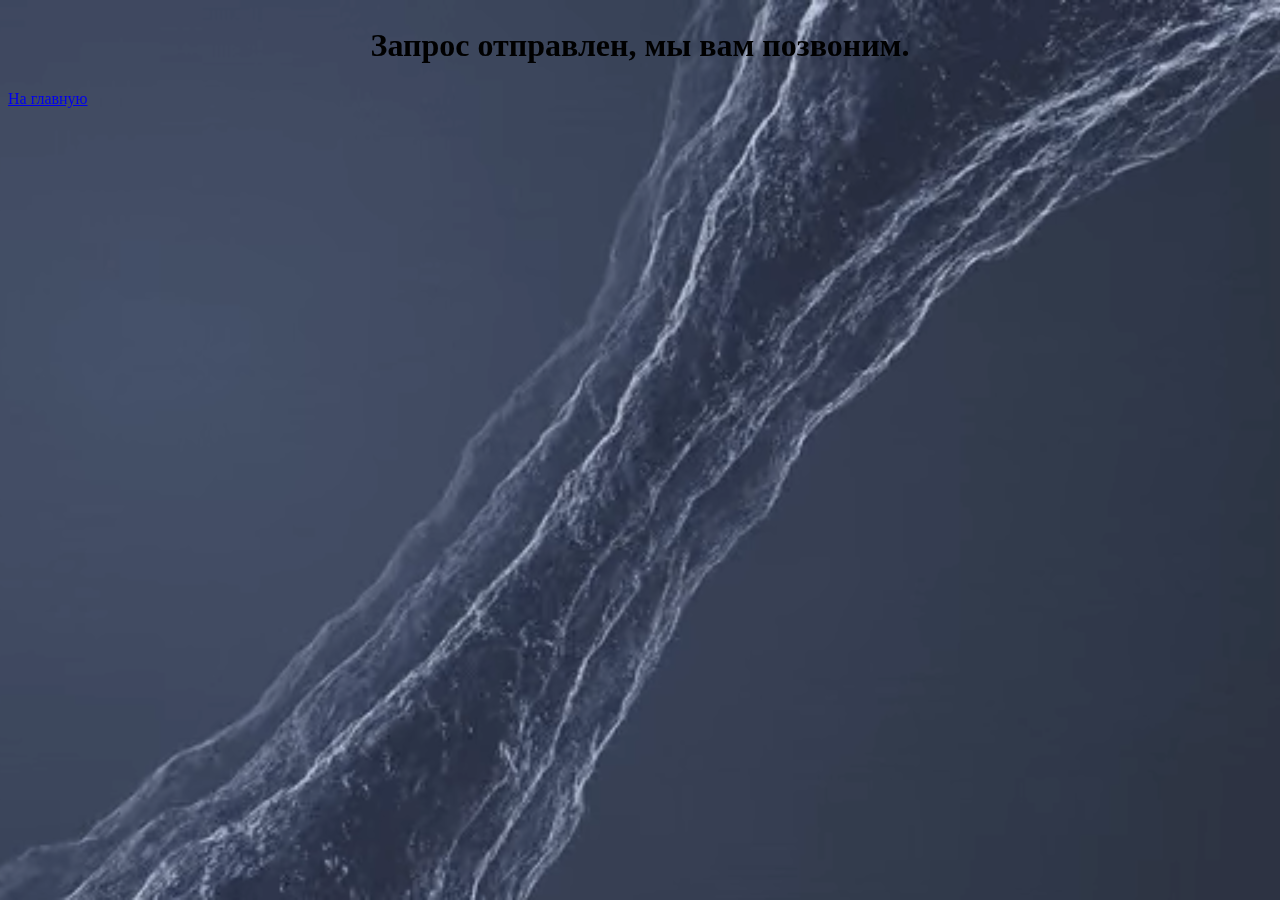
<file: response.html>
<!DOCTYPE html>
<html lang="en" class="second">

<head>
	<meta charset="UTF-8">
	<meta http-equiv="X-UA-Compatible" content="IE=edge">
	<meta name="robots" content="noindex,nofollow">
	<meta name="viewport" content="width=device-width, initial-scale=1.0">
<!-- 	<link rel="stylesheet" href="style2.css"> -->
	<link href="https://cdn.jsdelivr.net/npm/bootstrap@5.2.0/dist/css/bootstrap.min.css" rel="stylesheet"
		integrity="sha384-gH2yIJqKdNHPEq0n4Mqa/HGKIhSkIHeL5AyhkYV8i59U5AR6csBvApHHNl/vI1Bx" crossorigin="anonymous">
<!-- 	<link rel="stylesheet" href="styles/response.css"> -->
	<link rel="icon" href="droplet.svg" type="image/svg+xml">
	<title>Регистрация заявки</title>
	<style>
		#background-video {
  height: 100vh;
  width: 100vw;
  object-fit: cover;
  position: fixed;
  left: 0;
  right: 0;
  top: 0;
  bottom: 0;
  z-index: -1;
  
}

/* page content */
h1, h2 {
  color: white;
  font-family: Trebuchet MS;
  font-weight: bold;
  text-align: center;
}

h1 {
  font-size: 6rem;
  margin-top: 30vh; 
}

h2 { font-size: 2rem; }
	</style>
</head>

<body class="bg-secondary body">
	<header>

	</header>

	<main>
		<video id="background-video" autoplay loop muted>
			<source src="water-38.webm" type="video/webm">
		</video>
		<div class="container border-box row justify-content-center position-absolute top-50 start-50 translate-middle text-center">
			<div class="alert  col-sm-4 " id="alert">
				<!-- <form class="text-center bg-dark bg-opacity-50 rounded-4" style="font-family: 'Gill Sans', 'Gill Sans MT', Calibri, 'Trebuchet MS', sans-serif;" action="/index3.html"> -->
				<h2 class="text-warning mx-1 text-center opacity-75 " style="color:#000;">Запрос отправлен, мы вам позвоним.
				</h2>
				<a class="btn btn-dark btn-outline-warning opacity-75 rounded-pill text-center" href="index.html">На главную</a>
				<!-- ANEKDOT? -->
			</div>
		</div>
	</main>

	<footer>


	</footer>

</body>

<script src="https://cdn.jsdelivr.net/npm/@popperjs/core@2.11.5/dist/umd/popper.min.js"
	integrity="sha384-Xe+8cL9oJa6tN/veChSP7q+mnSPaj5Bcu9mPX5F5xIGE0DVittaqT5lorf0EI7Vk" crossorigin="anonymous">
	</script>

<script src="https://cdn.jsdelivr.net/npm/bootstrap@5.2.0/dist/js/bootstrap.min.js"
	integrity="sha384-ODmDIVzN+pFdexxHEHFBQH3/9/vQ9uori45z4JjnFsRydbmQbmL5t1tQ0culUzyK" crossorigin="anonymous">
	</script>

<!-- <script src="demoJS.js"> -->
</script>

</html>
</file>
